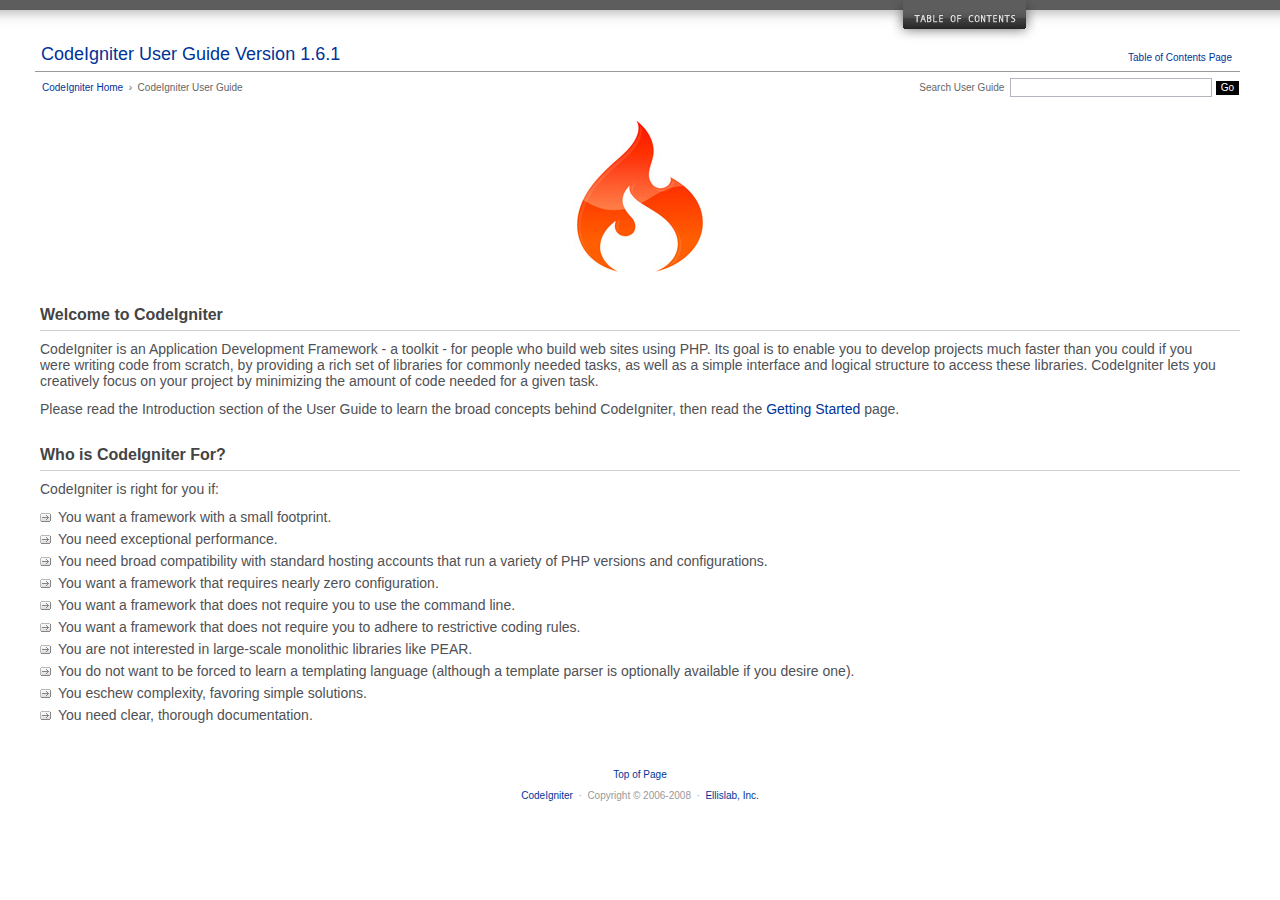
<file: user_guide/index.html>
<!DOCTYPE html PUBLIC "-//W3C//DTD XHTML 1.0 Transitional//EN" "http://www.w3.org/TR/xhtml1/DTD/xhtml1-transitional.dtd">
<html xmlns="http://www.w3.org/1999/xhtml" xml:lang="en" lang="en">
<head>

<title>CodeIgniter User Guide : Welcome to CodeIgniter</title>

<style type='text/css' media='all'>@import url('userguide.css');</style>
<link rel='stylesheet' type='text/css' media='all' href='userguide.css' />

<script type="text/javascript" src="nav/nav.js"></script>
<script type="text/javascript" src="nav/prototype.lite.js"></script>
<script type="text/javascript" src="nav/moo.fx.js"></script>
<script type="text/javascript" src="nav/user_guide_menu.js"></script>

<meta http-equiv="Content-Type" content="text/html; charset=utf-8" />
<meta http-equiv='expires' content='-1' />
<meta http-equiv= 'pragma' content='no-cache' />
<meta name='robots' content='all' />
<meta name='author' content='ExpressionEngine Dev Team' />
<meta name='description' content='CodeIgniter User Guide' />

</head>
<body>

<!-- START NAVIGATION -->
<div id="nav"><div id="nav_inner"><script type="text/javascript">create_menu('null');</script></div></div>
<div id="nav2"><a name="top"></a><a href="javascript:void(0);" onclick="myHeight.toggle();"><img src="images/nav_toggle.jpg" width="153" height="44" border="0" title="Toggle Table of Contents" alt="Toggle Table of Contents" /></a></div>
<div id="masthead">
<table cellpadding="0" cellspacing="0" border="0" style="width:100%">
<tr>
<td><h1>CodeIgniter User Guide Version 1.6.1</h1></td>
<td id="breadcrumb_right"><a href="toc.html">Table of Contents Page</a></td>
</tr>
</table>
</div>
<!-- END NAVIGATION -->


<table cellpadding="0" cellspacing="0" border="0" style="width:100%">
<tr>
<td id="breadcrumb">
<a href="http://codeigniter.com/">CodeIgniter Home</a> &nbsp;&#8250;&nbsp; CodeIgniter User Guide
</td>
<td id="searchbox"><form method="get" action="http://www.google.com/search"><input type="hidden" name="as_sitesearch" id="as_sitesearch" value="codeigniter.com/user_guide/" />Search User Guide&nbsp; <input type="text" class="input" style="width:200px;" name="q" id="q" size="31" maxlength="255" value="" />&nbsp;<input type="submit" class="submit" name="sa" value="Go" /></form></td>
</tr>
</table>



<br clear="all" />

<div class="center"><img src="images/ci_logo_flame.jpg" width="150" height="164" border="0" alt="CodeIgniter" /></div>


<!-- START CONTENT -->
<div id="content">



<h2>Welcome to CodeIgniter</h2>

<p>CodeIgniter is an Application Development Framework - a toolkit - for people who build web sites using PHP.
Its goal is to enable you to develop projects much faster than you could if you were writing code
from scratch, by providing a rich set of libraries for commonly needed tasks, as well as a simple interface and
logical structure to access these libraries. CodeIgniter lets you creatively focus on your project by
minimizing the amount of code needed for a given task.</p>

<p>Please read the Introduction section of the User Guide to learn the broad concepts behind CodeIgniter,
then read the <a href="general/index.html">Getting Started</a> page.</p>


<h2>Who is CodeIgniter For?</h2>

<p>CodeIgniter is right for you if:</p>

<ul>
<li>You want a framework with a small footprint.</li>
<li>You need exceptional performance.</li>
<li>You need broad compatibility with standard hosting accounts that run a variety of PHP versions and configurations.</li>
<li>You want a framework that requires nearly zero configuration.</li>
<li>You want a framework that does not require you to use the command line.</li>
<li>You want a framework that does not require you to adhere to restrictive coding rules.</li>
<li>You are not interested in large-scale monolithic libraries like PEAR.</li>
<li>You do not want to be forced to learn a templating language (although a template parser is optionally available if you desire one).</li>
<li>You eschew complexity, favoring simple solutions.</li>
<li>You need clear, thorough documentation.</li>
</ul>


</div>
<!-- END CONTENT -->


<div id="footer">
<p><a href="#top">Top of Page</a></p>
<p><a href="http://codeigniter.com">CodeIgniter</a> &nbsp;&middot;&nbsp; Copyright &#169; 2006-2008 &nbsp;&middot;&nbsp; <a href="http://ellislab.com/">Ellislab, Inc.</a></p>
</div>



</body>
</html>
</file>
<file: user_guide/userguide.css>
body {
 margin: 0;
 padding: 0;
 font-family: Lucida Grande, Verdana, Geneva, Sans-serif;
 font-size: 14px;
 color: #4F5155;
 background-color: #fff;
}

a {
 color: #003399;
 background-color: transparent;
 text-decoration: none;
 font-weight: normal;
}
a:visited {
 color: #003399;
 background-color: transparent;
 text-decoration: none;
}
a:hover {
 color: #000;
 text-decoration: none;
 background-color: transparent;
}

#breadcrumb {
 float: left;
 background-color: transparent;
 margin: 10px 0 0 42px;
 padding: 0;
 font-size: 10px;
 color: #666;
}
#breadcrumb_right {
 float: right;
 width: 175px;
 background-color: transparent;
 padding: 8px 8px 3px 0;
 text-align: right;
 font-size: 10px;
 color: #666;
}
#nav {
 background-color: #5d5d5d;
 margin: 0;
 padding: 0;
}
#nav2 {
 background: #fff url(images/nav_bg.jpg) repeat-x left top;
 padding: 0 240px 0 0;
 margin: 0;
 text-align: right;
}
#nav_inner {
 background-color: transparent;
 padding: 8px 12px 0 20px;
 margin: 0;
 font-family: Lucida Grande, Verdana, Geneva, Sans-serif;
 font-size: 11px;
}

#nav_inner h3 {
 font-size: 12px;
 color: #fff;
 margin: 0;
 padding: 0;
}

#nav_inner .td_sep {
 background: transparent url(images/nav_separator.jpg) repeat-y left top;
 width: 25%;
 padding: 0 0 0 20px;
}
#nav_inner .td {
 width: 25%;
}
#nav_inner p {
 color: #eee;
 background-color: transparent;
 padding:0;
 margin: 0 0 10px 0;
}
#nav_inner ul {
 list-style-image: url(images/arrow.gif);
 padding: 0 0 0 18px;
 margin: 8px 0 12px 0;
}
#nav_inner li {
 padding: 0;
 margin: 0 0 4px 0;
}

#nav_inner a {
 color: #eee;
 background-color: transparent;
 text-decoration: none;
 font-weight: normal;
}

#nav_inner a:visited {
 color: #eee;
 background-color: transparent;
 text-decoration: none;
}

#nav_inner a:hover {
 color: #ccc;
 text-decoration: none;
 background-color: transparent;
}

#masthead {
 margin: 0 40px 0 35px;
 padding: 0 0 0 6px;
 border-bottom: 1px solid #999;
}

#masthead h1 {
background-color: transparent;
color: #003399;
font-size: 18px;
font-weight: normal;
margin: 0;
padding: 0 0 6px 0;
}

#searchbox {
 background-color: transparent;
 padding: 6px 40px 0 0;
 text-align: right;
 font-size: 10px;
 color: #666;
}

#img_welcome {
 border-bottom: 1px solid #D0D0D0;
 margin: 0 40px 0 40px;
 padding: 0;
 text-align: center;
}

#content {
 margin: 20px 40px 0 40px;
 padding: 0;
}

#content p {
 margin: 10px 20px 12px 0;
}

#content h1 {
color: #333;
background-color: #efefef;
font-weight: normal;
font-size: 22px;
margin: 0 0 15px 0;
padding: 3px 2px 3px 10px;
}

#content h2 {
 background-color: transparent;
 border-bottom: 1px solid #D0D0D0;
 color: #444;
 font-size: 16px;
 font-weight: bold;
 margin: 24px 0 2px 0;
 padding: 5px 0 6px 0;
}

#content h3 {
 background-color: transparent;
 color: #333;
 font-size: 14px;
 font-weight: bold;
 margin: 22px 0 12px 0;
 padding: 0 0 0 0;
}

#content h4 {
 background-color: transparent;
 color: #444;
 font-size: 14px;
 font-weight: bold;
 margin: 22px 0 0 0;
 padding: 0 0 0 0;
}

#content img {
 margin: auto;
 padding: 0;
}

#content code {
 font-family: Monaco, Verdana, Sans-serif;
 font-size: 12px;
 background-color: #f9f9f9;
 border: 1px solid #D0D0D0;
 color: #002166;
 display: block;
 margin: 14px 0 14px 0;
 padding: 12px 10px 12px 10px;
}

#content pre {
 font-family: Monaco, Verdana, Sans-serif;
 font-size: 12px;
 background-color: #f9f9f9;
 border: 1px solid #D0D0D0;
 color: #002166;
 display: block;
 margin: 14px 0 14px 0;
 padding: 12px 10px 12px 10px;
}

#content .path {
 background-color: #EBF3EC;
 border: 1px solid #99BC99;
 color: #005702;
 text-align: center;
 margin: 0 0 14px 0;
 padding: 5px 10px 5px 8px;
}

#content dfn {
 font-family: Lucida Grande, Verdana, Geneva, Sans-serif;
 color: #00620C;
 font-weight: bold;
 font-style: normal;
}
#content var {
 font-family: Lucida Grande, Verdana, Geneva, Sans-serif;
 color: #8F5B00;
 font-weight: bold;
 font-style: normal;
}
#content samp {
 font-family: Lucida Grande, Verdana, Geneva, Sans-serif;
 color: #480091;
 font-weight: bold;
 font-style: normal;
}
#content kbd {
 font-family: Lucida Grande, Verdana, Geneva, Sans-serif;
 color: #A70000;
 font-weight: bold;
 font-style: normal;
}

#content ul {
 list-style-image: url(images/arrow.gif);
 padding: 0 0 0 18px;
 margin: 8px 0 12px 0;
}

#content li {
 padding: 0;
 margin: 0 0 6px 0;
}

#content li p {
 margin-left: 0;
 margin-right: 0;
}

#content .tableborder {
 border: 1px solid #999;
}
#content th {
 font-weight: bold;
 text-align: left;
 font-size: 12px;
 background-color: #666;
 color: #fff;
 padding: 4px;
}

#content .td {
 font-weight: normal;
 font-size: 12px;
 padding: 6px;
 background-color: #f3f3f3;
}

#content .tdpackage {
 font-weight: normal;
 font-size: 12px;
}

#content .important {
 background: #FBE6F2;
 border: 1px solid #D893A1;
 color: #333;
 margin: 10px 0 5px 0;
 padding: 10px;
}

#content .important p {
 margin: 6px 0 8px 0;
 padding: 0;
}

#content .important .leftpad {
 margin: 6px 0 8px 0;
 padding-left: 20px;
}

#content .critical {
 background: #FBE6F2;
 border: 1px solid #E68F8F;
 color: #333;
 margin: 10px 0 5px 0;
 padding: 10px;
}

#content .critical p {
 margin: 5px 0 6px 0;
 padding: 0;
}


#footer {
background-color: transparent;
font-size: 10px;
padding: 16px 0 15px 0;
margin: 20px 0 0 0;
text-align: center;
}

#footer p {
 font-size: 10px;
 color: #999;
 text-align: center;
}
#footer address {
 font-style: normal;
}

.center {
 text-align: center;
}

img {
 padding:0;
 border: 0;
 margin: 0;
}

.nopad {
 padding:0;
 border: 0;
 margin: 0;
}


form {
 margin: 0;
 padding: 0;
}

.input {
 font-family: Lucida Grande, Verdana, Geneva, Sans-serif;
 font-size: 11px;
 color: #333;
 border: 1px solid #B3B4BD;
 width: 100%;
 font-size: 11px;
 height: 1.5em;
 padding: 0;
 margin: 0;
}

.textarea {
 font-family: Lucida Grande, Verdana, Geneva, Sans-serif;
 font-size: 14px;
 color: #143270;
 background-color: #f9f9f9;
 border: 1px solid #B3B4BD;
 width: 100%;
 padding: 0;
 margin: 0;
}

.select {
 background-color: #fff;
 font-size:  11px;
 font-weight: normal;
 color: #333;
 padding: 0;
 margin: 0 0 3px 0;
}

.checkbox {
 background-color: transparent;
 padding: 0;
 border: 0;
}

.submit {
 background-color: #000;
 color: #fff;
 font-weight: normal;
 font-size: 10px;
 border: 1px solid #fff;
 margin: 0;
 padding: 1px 5px 2px 5px;
}
</file>
